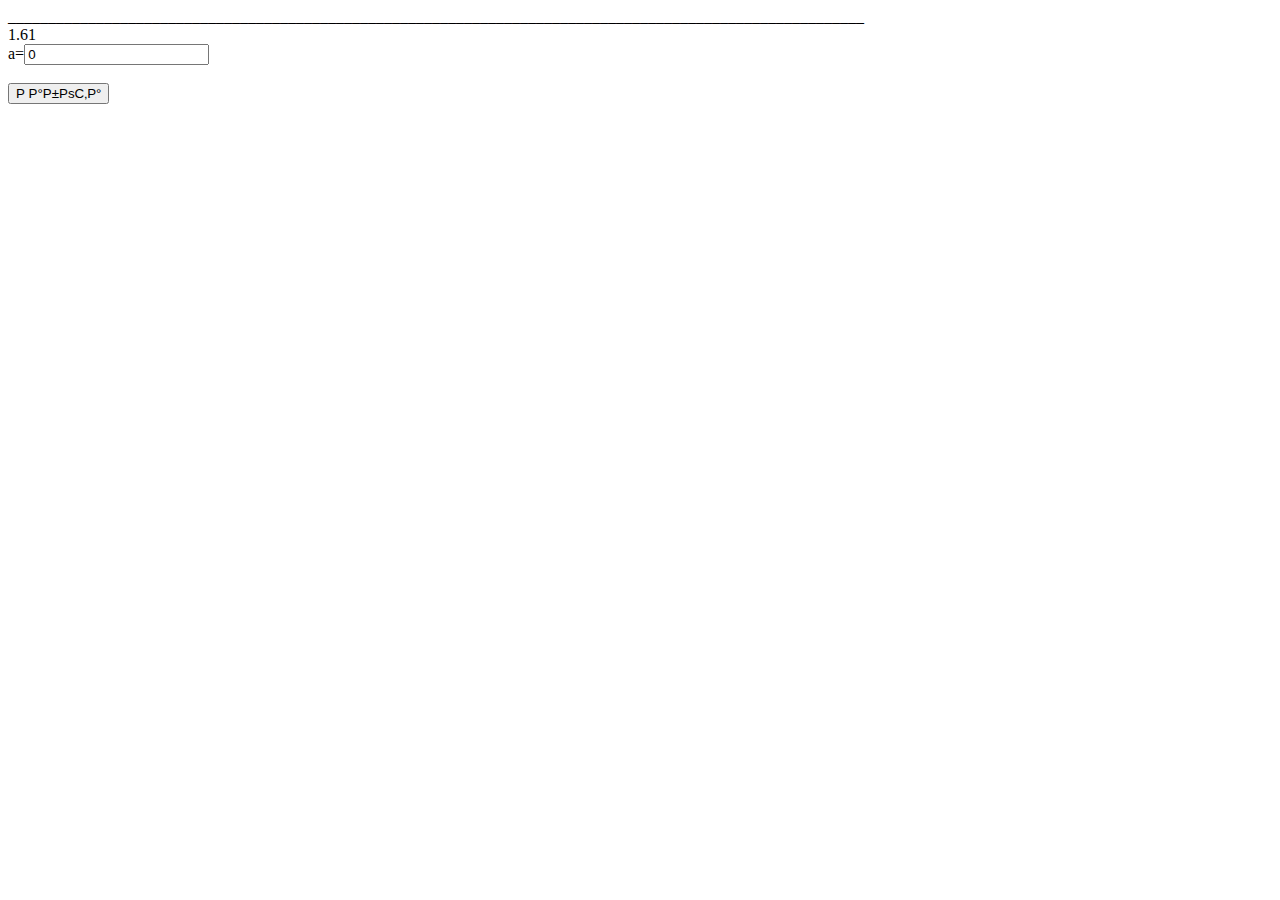
<file: 1.61.html>
<html> 
<head> 
<meta http-equiv="Content-Type" 
content="text/html; charset=windows-1251"> 
<title>Стили</title> 
</head> 
<body> 
<script> 
function func(){ 
a=document.getElementById("a_znach").value; 
c=a 
b=a 
a=a*a 
a=a*a 
document.getElementById("z161a").innerHTML ="a^4= "+ a; 
a=b 
a=a*a 
a=a*a*a 
document.getElementById("z161b").innerHTML ="a^6= "+ a; 
a=c 
a=a*a*a 
a=a*a 
a=a*c 
document.getElementById("z161c").innerHTML ="a^7= "+ a; 
a=c 
a=a*a 
a=a*a*a*a 
document.getElementById("z161d").innerHTML ="a^8= "+ a; 
a=c 
a=a*a; 
a=a*a*a*a; 
a=a*c; 
document.getElementById("z161e").innerHTML ="a^9= "+ a; 
a=c 
a=a*a; 
a=a*a*c; 
a=a*a 
document.getElementById("z161f").innerHTML ="a^10= "+ a; 
a=c 
a=a*a 
b=a*c 
a=a*b 
a=a*a*b 
document.getElementById("z161g").innerHTML ="a^13= "+ a; 
a=c 
a=a*a 
a=a*a*c 
a=a*a*a 
document.getElementById("z161h").innerHTML ="a^15= "+ a; 
a=c 
a=a*a*a 
a=a*a 
a=a*c 
a=a*a*a 
document.getElementById("z161i").innerHTML ="a^21= "+ a; 
a=c 
a=a*a*a 
a=a*a 
a=a*c 
a=a*a 
a=a*a 
document.getElementById("z161j").innerHTML ="a^28= "+ a; 
a=c 
a=a*a; 
a=a*a; 
a=a*a 
a=a*a 
a=a*a 
a=a*a 
document.getElementById("z161k").innerHTML ="a^64= "+ a; 
} 
</script> 
___________________________________________________________________________________________________________ 
<br> 
1.61 
<br> 
a=<input type="text" value="0" id="a_znach"> 
<br> 
<br> 
<button onclick="func()"> Работа</button> 
<br> 
<br> 
<div id="z161a"></div> 
<div id="z161b"></div> 
<div id="z161c"></div> 
<div id="z161d"></div> 
<div id="z161e"></div> 
<div id="z161f"></div> 
<div id="z161g"></div> 
<div id="z161h"></div> 
<div id="z161i"></div> 
<div id="z161j"></div> 
<div id="z161k"></div>
</file>
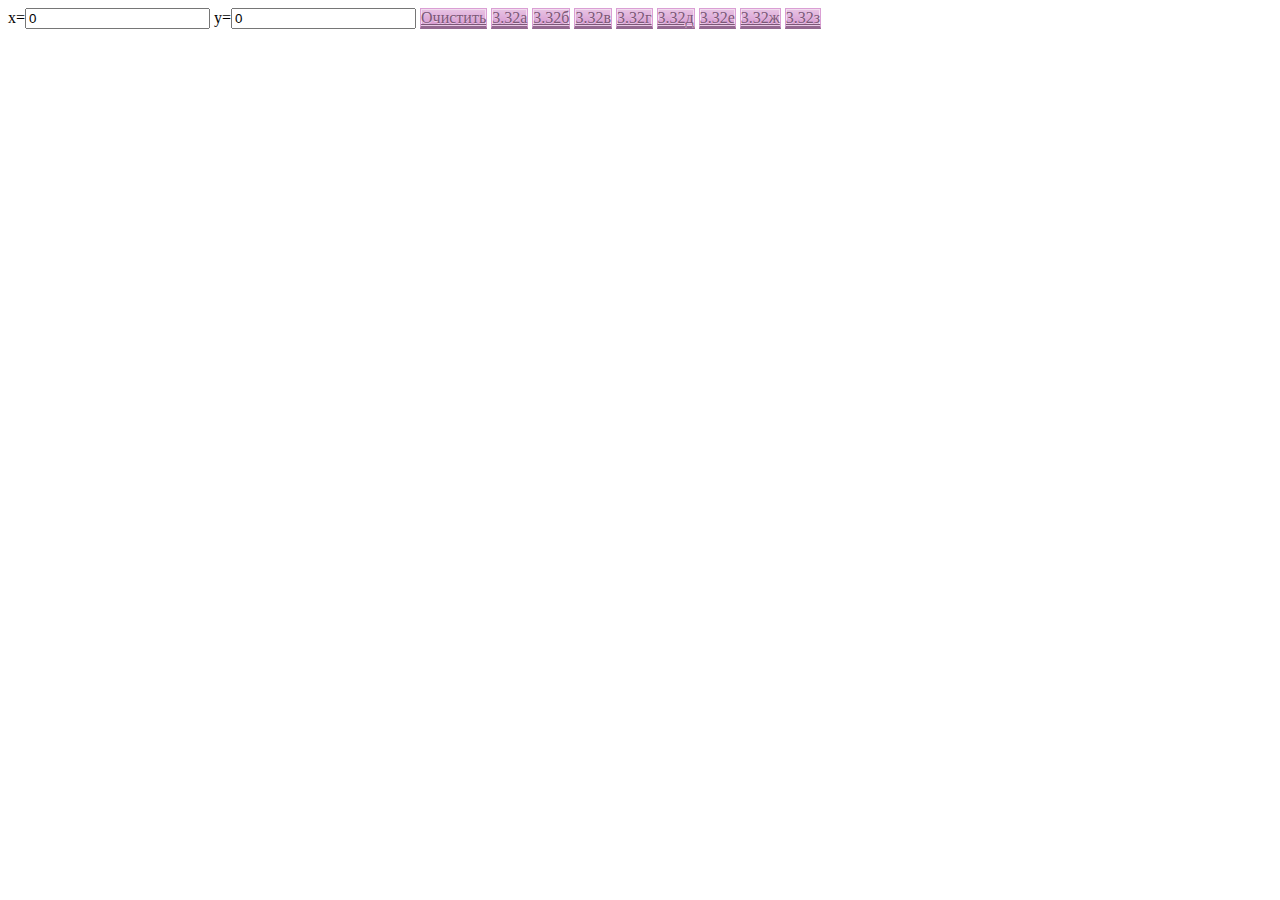
<file: 3.32.html>
<!doctype html>
<html>
<head>
<title>canvasExample</title>
<meta charset='utf-8' />
<style>
a.button.purple {
background: #e8c4e4;
background: -webkit-gradient(linear, 0 0, 0 bottom, from(#e8c4e4), to(#d698d0));
background: -moz-linear-gradient(#e8c4e4, #d698d0);
background: linear-gradient(#e8c4e4, #d698d0);
border: solid 1px #da9fd4;
border-bottom: solid 3px #946890;
box-shadow: inset 0 0 0 1px #f2dcef;
color: #7b5777;
text-shadow: 0 1px 0 #eacae6; }

a.button.purple:hover {
background: #daa2d4;
background: -webkit-gradient(linear, 0 0, 0 bottom, from(#daa2d4), to(#e0b1db));
background: -moz-linear-gradient(#daa2d4, #e0b1db);
background: linear-gradient(#daa2d4, #e0b1db);
border: solid 1px #ca91c4;
border-bottom: solid 3px #946890;
box-shadow: inset 0 0 0 1px #e9c7e6; }

a.button.purple:active {
background: #d49ace;
background: -webkit-gradient(linear, 0 0, 0 bottom, from(#d49ace), to(#cc94c6));
background: -moz-linear-gradient(#d49ace, #cc94c6);
background: linear-gradient(#d49ace, #cc94c6);
border: solid 1px #8e678a;
box-shadow: inset 0 10px 15px 0 #ba87b5; }
</style>
<script>
function clean(){
var canvas = document.getElementById('example');
var ctx = canvas.getContext('2d');
ctx.fillStyle = "white";
ctx.fillRect(0, 0, 640, 480);
ctx.closePath();
}


function getRadians(degrees) {
return (Math.PI/180)*degrees;
}

function er1(){
var canvas = document.getElementById('example');
var ctx = canvas.getContext('2d');
ctx.beginPath();
drawpoint();
ctx.strokeStyle = 'black';
ctx.arc(x, y, 2, 0, getRadians(360));
ctx.moveTo(320, 0);
ctx.lineTo(320, 480);
ctx.moveTo(0, 240);
ctx.lineTo(640, 240);

ctx.moveTo(300, 230);
ctx.lineTo(300, 0);
ctx.moveTo(300, 230);
ctx.lineTo(0, 230);
ctx.stroke();
x=Number(document.getElementById("x_znach").value); 
y=Number(document.getElementById("y_znach").value); 
if (x <= -2 && y>=1) {
document.getElementById("otvet").innerHTML = "Точка в области";
} else {
document.getElementById("otvet").innerHTML = "Точка не в области"; 
}
}

function er2(){
var canvas = document.getElementById('example');
var ctx = canvas.getContext('2d');
ctx.beginPath();
drawpoint();
ctx.strokeStyle = 'black';
ctx.arc(x, y, 2, 0, getRadians(360));
ctx.moveTo(320, 0);
ctx.lineTo(320, 480);
ctx.moveTo(0, 240);
ctx.lineTo(640, 240);
ctx.moveTo(170, 80);

ctx.moveTo(0, 225);
ctx.lineTo(640, 225);
ctx.moveTo(0, 260);
ctx.lineTo(640, 260);
ctx.stroke();
x=Number(document.getElementById("x_znach").value); 
y=Number(document.getElementById("y_znach").value); 
if (y <= 3/2 && y>=-2) {
document.getElementById("otvet").innerHTML = "Точка в области";
} else {
document.getElementById("otvet").innerHTML = "Точка не в области"; 
}
}

function er3(){
var canvas = document.getElementById('example');
var ctx = canvas.getContext('2d');
ctx.beginPath();
drawpoint();
ctx.strokeStyle = 'black';
ctx.arc(x, y, 2, 0, getRadians(360));
ctx.moveTo(320, 0);
ctx.lineTo(320, 480);
ctx.moveTo(0, 240);
ctx.lineTo(640, 240);
ctx.moveTo(170, 80);

ctx.moveTo(330, 200);
ctx.lineTo(330, 480);
ctx.moveTo(330, 200)
ctx.lineTo(340, 200);
ctx.lineTo(340, 480);
ctx.stroke();

x=Number(document.getElementById("x_znach").value); 
y=Number(document.getElementById("y_znach").value); 
if (x>=1 && x<= 2 && y<=4) {
document.getElementById("otvet").innerHTML = "Точка в области";
} else {
document.getElementById("otvet").innerHTML = "Точка не в области";  
}
}

function er4(){
var canvas = document.getElementById('example');
var ctx = canvas.getContext('2d');
ctx.beginPath();
drawpoint();
ctx.strokeStyle = 'black';
ctx.arc(x, y, 2, 0, getRadians(360));
ctx.moveTo(320, 0);
ctx.lineTo(320, 480);
ctx.moveTo(0, 240);
ctx.lineTo(640, 240);
ctx.moveTo(170, 80);

ctx.moveTo(330, 200);
ctx.lineTo(640, 200);
ctx.moveTo(330, 200);
ctx.lineTo(330, 220);
ctx.lineTo(640, 220);
ctx.stroke();
x=Number(document.getElementById("x_znach").value); 
y=Number(document.getElementById("y_znach").value); 
if (x <= -2 && y>=1) {
document.getElementById("otvet").innerHTML = "Точка в области";
} else {
document.getElementById("otvet").innerHTML = "Точка не в области";  
}
}

function er5(){
var canvas = document.getElementById('example');
var ctx = canvas.getContext('2d');
ctx.beginPath();
drawpoint();
ctx.strokeStyle = 'black';
ctx.arc(x, y, 2, 0, getRadians(360));
ctx.moveTo(320, 0);
ctx.lineTo(320, 480);
ctx.moveTo(0, 240);
ctx.lineTo(640, 240);

ctx.moveTo(340, 0);
ctx.lineTo(340, 240);
ctx.lineTo(640, 240);
ctx.moveTo(330, 480);
ctx.lineTo(330, 250);
ctx.lineTo(640, 250);
ctx.stroke();
x=Number(document.getElementById("x_znach").value); 
y=Number(document.getElementById("y_znach").value); 
if (x <= -2 && y>=1) {
document.getElementById("otvet").innerHTML = "Точка в области";
} else {
document.getElementById("otvet").innerHTML = "Точка не в области"; 
}
}

function er6(){
var canvas = document.getElementById('example');
var ctx = canvas.getContext('2d');
ctx.beginPath();
drawpoint();
ctx.strokeStyle = 'black';
ctx.arc(x, y, 2, 0, getRadians(360));
ctx.moveTo(320, 0);
ctx.lineTo(320, 480);
ctx.moveTo(0, 240);
ctx.lineTo(640, 240);
ctx.moveTo(170, 80);

ctx.moveTo(340, 0);
ctx.lineTo(340, 230);
ctx.lineTo(640, 230);
ctx.moveTo(330, 480);
ctx.lineTo(330, 250);
ctx.lineTo(640, 250);
ctx.stroke();
x=Number(document.getElementById("x_znach").value); 
y=Number(document.getElementById("y_znach").value); 
if (x <= -2 && y>=1) {
document.getElementById("otvet").innerHTML = "Точка в области";
} else {
document.getElementById("otvet").innerHTML = "Точка не в области";  
}
}

function er7(){
var canvas = document.getElementById('example');
var ctx = canvas.getContext('2d');
ctx.beginPath();
drawpoint();
ctx.strokeStyle = 'black';
ctx.arc(x, y, 2, 0, getRadians(360));
ctx.moveTo(320, 0);
ctx.lineTo(320, 480);
ctx.moveTo(0, 240);
ctx.lineTo(640, 240);
ctx.moveTo(170, 80);

ctx.moveTo(330, 250);
ctx.lineTo(350, 250);
ctx.lineTo(350, 260);
ctx.lineTo(330, 260);
ctx.lineTo(330, 250);
ctx.stroke();
x=Number(document.getElementById("x_znach").value); 
y=Number(document.getElementById("y_znach").value); 
if (x <= -2 && y>=1) {
document.getElementById("otvet").innerHTML = "Точка в области";
} else {
document.getElementById("otvet").innerHTML = "Точка не в области";  
}
}

function er8(){
var canvas = document.getElementById('example');
var ctx = canvas.getContext('2d');
ctx.beginPath();
ctx.strokeStyle = 'black';
ctx.arc(x, y, 2, 0, getRadians(360));
drawpoint();
ctx.moveTo(320, 0);
ctx.lineTo(320, 480);
ctx.moveTo(0, 240);
ctx.lineTo(640, 240);
ctx.moveTo(170, 80);

ctx.moveTo(340, 0);
ctx.lineTo(340, 225);
ctx.lineTo(0, 225);
ctx.moveTo(0, 235);
ctx.lineTo(340, 235);
ctx.lineTo(340, 480);
ctx.stroke();
x=Number(document.getElementById("x_znach").value); 
y=Number(document.getElementById("y_znach").value); 
if (x <= -2 && y>=1) {
document.getElementById("otvet").innerHTML = "Точка в области";
} else {
document.getElementById("otvet").innerHTML = "Точка не в области"; 
}
}

function drawpoint() { 
x=Number(document.getElementById("x_znach").value); 
y=Number(document.getElementById("y_znach").value); 
x=320+x*10; 
y=240-y*10; 
var canvas = document.getElementById('example'); 
var ctx = canvas.getContext('2d'); 
ctx.beginPath(); 
ctx.strokeStyle = 'black'; 
ctx.arc(x, y, 2, 0, 2 * Math.PI); 
ctx.stroke(); 
}
</script>
</head>
<body>
x=<input type="text" value="0" id="x_znach">
y=<input type="text" value="0" id="y_znach">
<a href="#" onclick="clean()" class="button purple">Очистить</a>
<a href="#" onclick="er1()" class="button purple">3.32а</a>
<a href="#" onclick="er2()" class="button purple">3.32б</a>
<a href="#" onclick="er3()" class="button purple">3.32в</a>
<a href="#" onclick="er4()" class="button purple">3.32г</a>
<a href="#" onclick="er5()" class="button purple">3.32д</a>
<a href="#" onclick="er6()" class="button purple">3.32е</a>
<a href="#" onclick="er7()" class="button purple">3.32ж</a>
<a href="#" onclick="er8()" class="button purple">3.32з</a>
<br> 

<div id="otvet"></div>

<br>
<canvas width='640' height='480' id='example'>Обновите браузер</canvas>
<br>
</body>
</html>
</file>
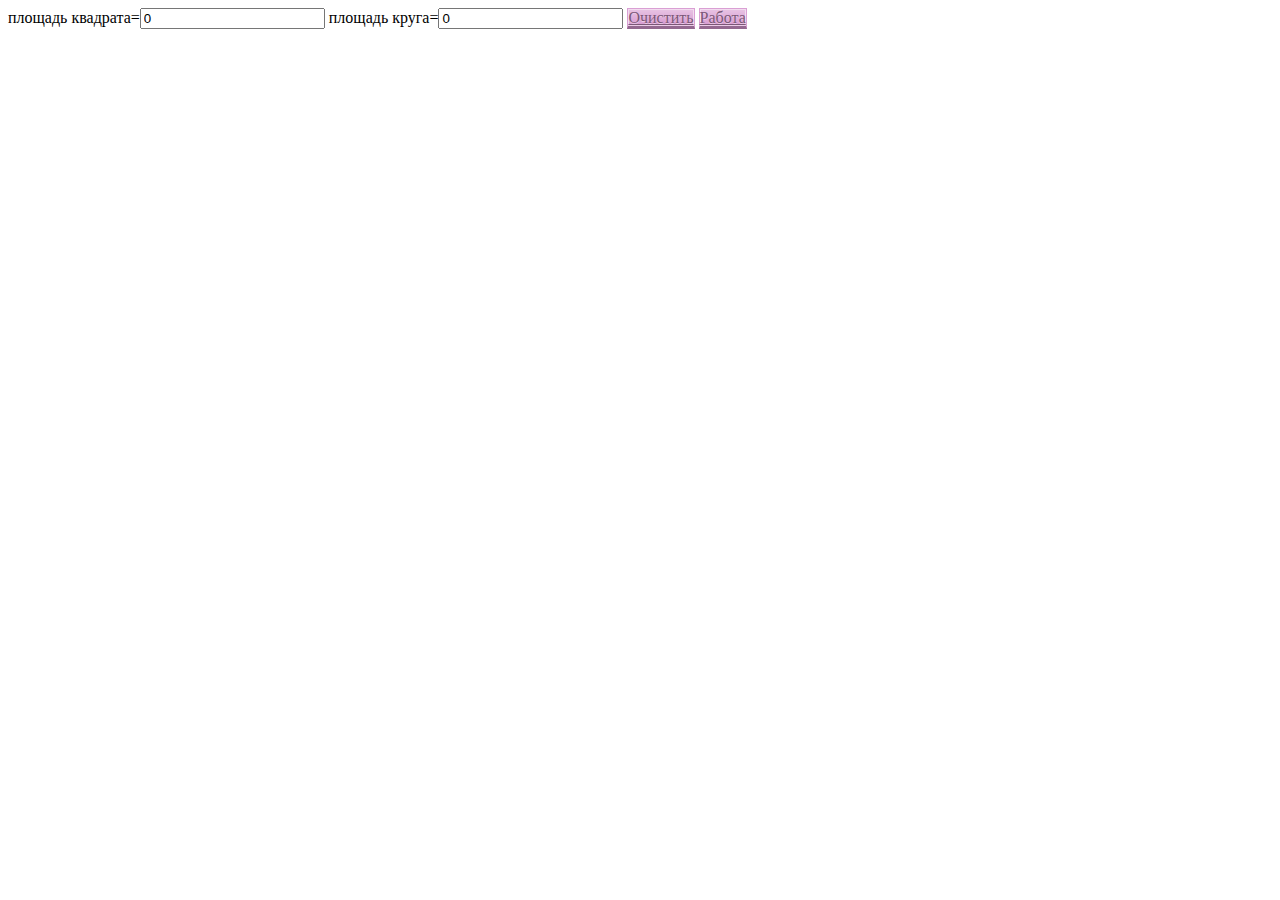
<file: 4.16.html>
<html> 
<head> 
<title>canvasExample</title> 
<meta charset='utf-8' /> 
<style> 
a.button.purple { 
background: #e8c4e4; 
background: -webkit-gradient(linear, 0 0, 0 bottom, from(#e8c4e4), to(#d698d0)); 
background: -moz-linear-gradient(#e8c4e4, #d698d0); 
background: linear-gradient(#e8c4e4, #d698d0); 
border: solid 1px #da9fd4; 
border-bottom: solid 3px #946890; 
box-shadow: inset 0 0 0 1px #f2dcef; 
color: #7b5777; 
text-shadow: 0 1px 0 #eacae6; } 
a.button.purple:hover { 
background: #daa2d4; 
background: -webkit-gradient(linear, 0 0, 0 bottom, from(#daa2d4), to(#e0b1db)); 
background: -moz-linear-gradient(#daa2d4, #e0b1db); 
background: linear-gradient(#daa2d4, #e0b1db); 
border: solid 1px #ca91c4; 
border-bottom: solid 3px #946890; 
box-shadow: inset 0 0 0 1px #e9c7e6; } 
a.button.purple:active { 
background: #d49ace; 
background: -webkit-gradient(linear, 0 0, 0 bottom, from(#d49ace), to(#cc94c6)); 
background: -moz-linear-gradient(#d49ace, #cc94c6); 
background: linear-gradient(#d49ace, #cc94c6); 
border: solid 1px #8e678a; 
box-shadow: inset 0 10px 15px 0 #ba87b5; } 
</style> 
<script> 
function clean(){ 
var canvas = document.getElementById('example'); 
var ctx = canvas.getContext('2d'); 
ctx.fillStyle = "white"; 
ctx.fillRect(0, 0, 640, 480); 
} 
function er1(){ 
clean() 
var Skv=Number(document.getElementById("Skv_znach").value); 
var Sok=Number(document.getElementById("Sok_znach").value); 
var R=Math.sqrt(Sok/Math.PI); 
var a=Math.sqrt(Skv); 
var d = Math.sqrt(2*a*a); 
var canvas = document.getElementById('example'); 
var ctx = canvas.getContext('2d'); 
ctx.beginPath(); 
ctx.arc(320, 240, R, 0, 2 * Math.PI); 
ctx.moveTo(320-a/2, 240-a/2); 
ctx.lineTo(320+a/2,240-a/2); 
ctx.lineTo(320+a/2,240+a/2); 
ctx.lineTo(320-a/2, 240+a/2); 
ctx.closePath(); 
ctx.stroke(); 
if (R<a/2) { 
document.getElementById("otvet").innerHTML = "круг в квадрате"; 
} else { 
if (R>d/2) { 
document.getElementById("otvet").innerHTML =" квадрат в круге"; 
} else { 
document.getElementById("otvet").innerHTML = "пересечение"; 
} 
} 


} 

</script> 
</head> 
<body> 
площадь квадрата=<input type="text" value="0" id="Skv_znach"> 
площадь круга=<input type="text" value="0" id="Sok_znach"> 
<a href="#" onclick="clean()" class="button purple">Очистить</a> 
<a href="#" onclick="er1()" class="button purple">Работа</a> 

<br> 
<canvas width='640' height='480' id='example'>Обновите браузер</canvas> 
<br> 

<br> 

<div id="otvet"></div> 
</html>
</file>
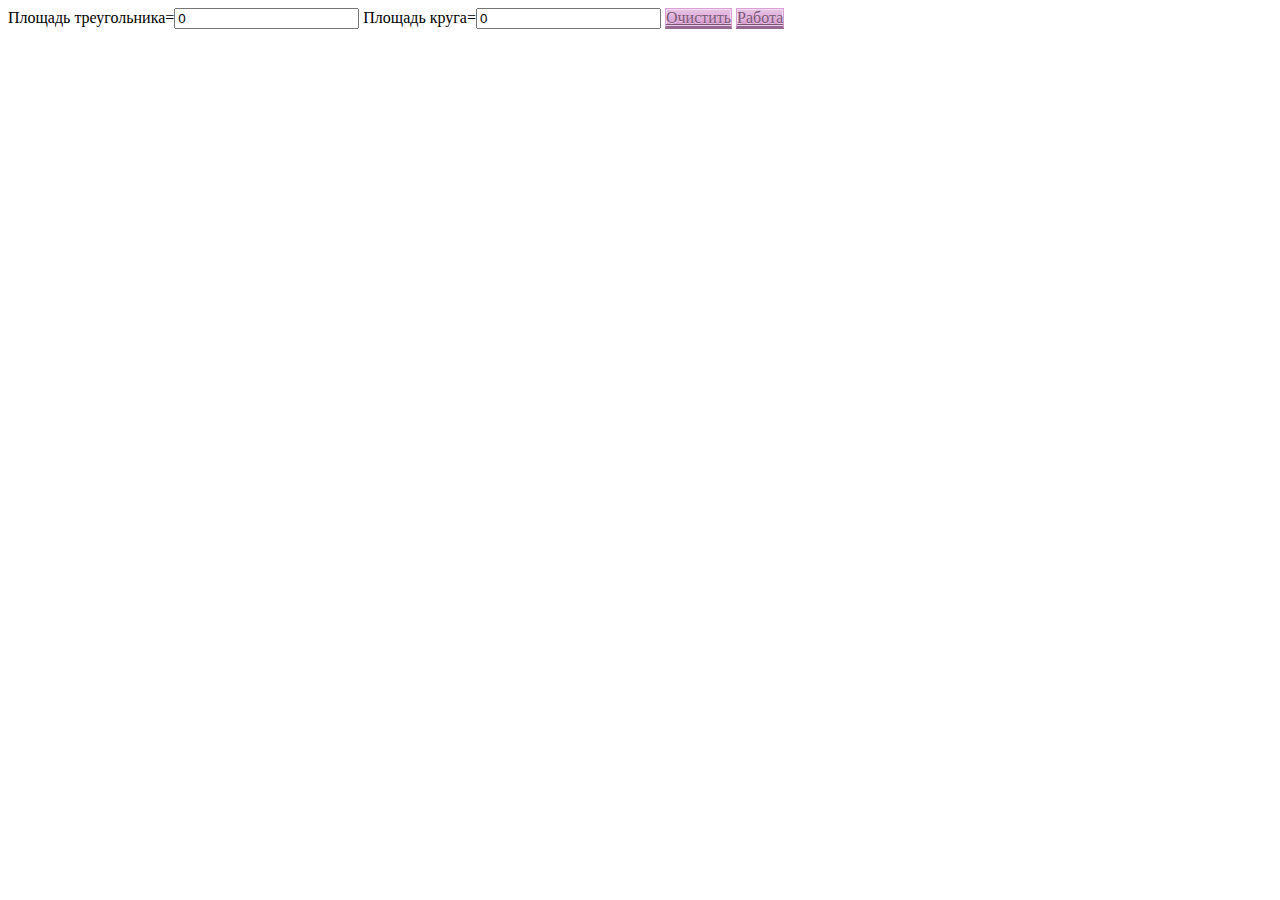
<file: 4.17.html>
<html> 
<head> 
<title>canvasExample</title> 
<meta charset='utf-8' /> 
<style> 
a.button.purple { 
background: #e8c4e4; 
background: -webkit-gradient(linear, 0 0, 0 bottom, from(#e8c4e4), to(#d698d0)); 
background: -moz-linear-gradient(#e8c4e4, #d698d0); 
background: linear-gradient(#e8c4e4, #d698d0); 
border: solid 1px #da9fd4; 
border-bottom: solid 3px #946890; 
box-shadow: inset 0 0 0 1px #f2dcef; 
color: #7b5777; 
text-shadow: 0 1px 0 #eacae6; } 
a.button.purple:hover { 
background: #daa2d4; 
background: -webkit-gradient(linear, 0 0, 0 bottom, from(#daa2d4), to(#e0b1db)); 
background: -moz-linear-gradient(#daa2d4, #e0b1db); 
background: linear-gradient(#daa2d4, #e0b1db); 
border: solid 1px #ca91c4; 
border-bottom: solid 3px #946890; 
box-shadow: inset 0 0 0 1px #e9c7e6; } 
a.button.purple:active { 
background: #d49ace; 
background: -webkit-gradient(linear, 0 0, 0 bottom, from(#d49ace), to(#cc94c6)); 
background: -moz-linear-gradient(#d49ace, #cc94c6); 
background: linear-gradient(#d49ace, #cc94c6); 
border: solid 1px #8e678a; 
box-shadow: inset 0 10px 15px 0 #ba87b5; } 
</style> 
<script> 
function clean(){ 
var canvas = document.getElementById('example'); 
var ctx = canvas.getContext('2d'); 
ctx.fillStyle = "white"; 
ctx.fillRect(0, 0, 640, 480); 
} 
function er1(){ 
clean() 
var Skv=Number(document.getElementById("Skv_znach").value); 
var Sok=Number(document.getElementById("Sok_znach").value); 
var R=Math.sqrt(Sok/Math.PI); 
var a=Math.sqrt(Skv);
var canvas = document.getElementById('example'); 
var ctx = canvas.getContext('2d'); 
ctx.beginPath(); 
ctx.arc(320, 240, R, 0, 2 * Math.PI); 
ctx.moveTo(320, 240-(a*Math.sqrt(3))/3);
ctx.lineTo(320+a/2,240+(a*Math.sqrt(3))/6);
ctx.lineTo(320-a/2,240+(a*Math.sqrt(3))/6);
ctx.lineTo(320, 240-(a*Math.sqrt(3))/3);
ctx.stroke();
if (R<((a*Math.sqrt(3))/6)) {
document.getElementById("otvet").innerHTML = "Круг в треугольнике"; 
} else { 
if (R>((a*Math.sqrt(3))/3)) { 
document.getElementById("otvet").innerHTML =" Треугольник в круге"; 
} else { 
document.getElementById("otvet").innerHTML = "Пересечение"; 
} 
} 
} 
</script> 
</head> 
<body> 
Площадь треугольника=<input type="text" value="0" id="Skv_znach"> 
Площадь круга=<input type="text" value="0" id="Sok_znach"> 
<a href="#" onclick="clean()" class="button purple">Очистить</a> 
<a href="#" onclick="er1()" class="button purple">Работа</a> 
 
<br> 
<canvas width='640' height='480' id='example'>Обновите браузер</canvas> 
<br> 
 
<br> 
 
<div id="otvet"></div> 
</html>
</file>
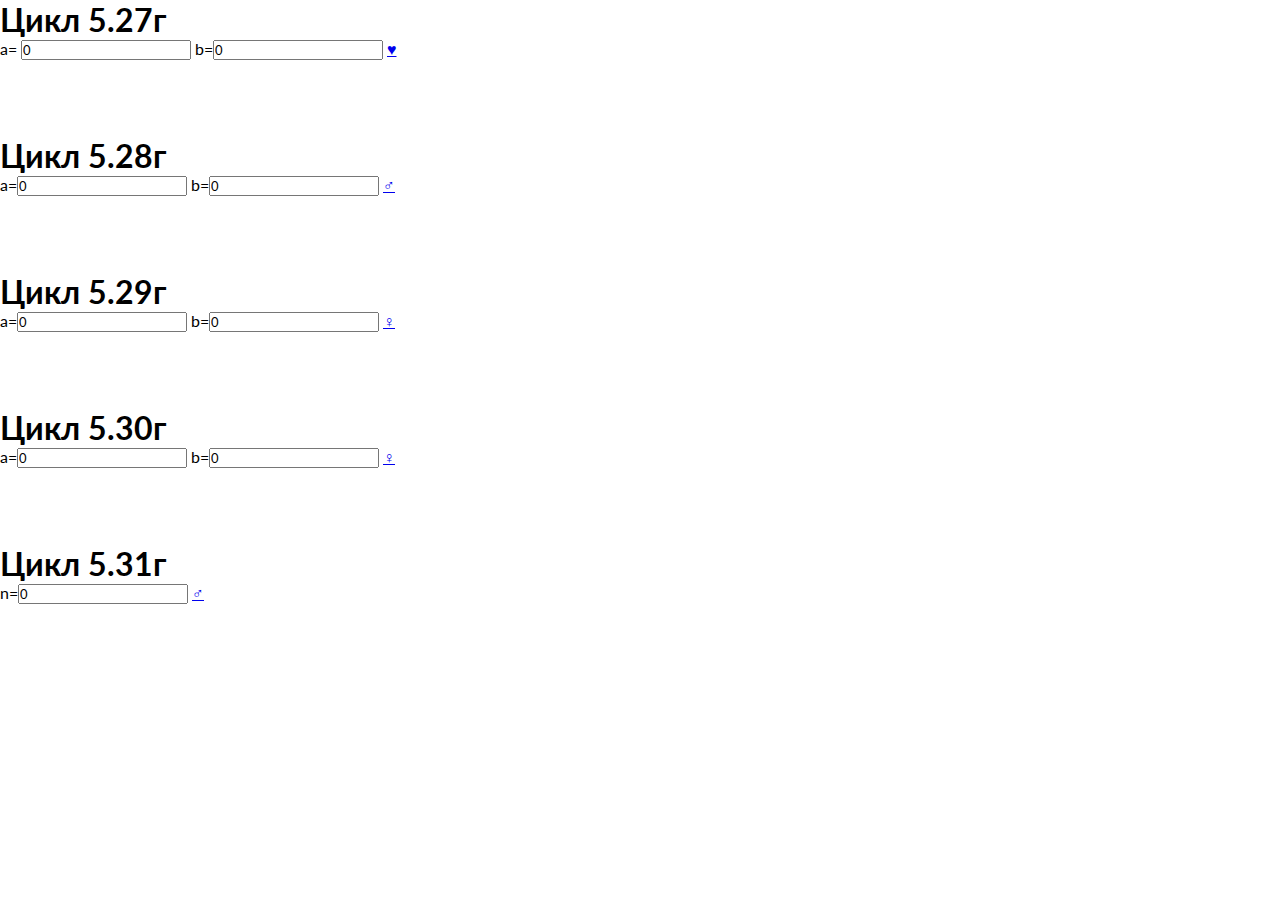
<file: 5.27-5.31г.html>
﻿<html>

<head>
  <link rel="stylesheet" href="style.css">
  <script>
    function func1() {
      a = Number(document.getElementById("a_znach").value);
      b = Number(document.getElementById("b_znach").value);
      var k = 0;
      var i = a;
      while (i < b+1) {
        k = k + i;
        i++;
      }
      document.getElementById("otvet1").innerHTML = k;
    }
    function func2() {
      a = Number(document.getElementById("a2_znach").value);
      b = Number(document.getElementById("b2_znach").value);
      var k = 1;
      var i = a;
      while (i < b+1) {
        k = k * i;
        i++;
      }
      document.getElementById("otvet2").innerHTML = k;
    }
    function func3() {
      a = Number(document.getElementById("a3_znach").value);
      b = Number(document.getElementById("b3_znach").value);
      var k = 0;
      var i = a;
      for (i = a; i < b+1; i++) {
        k = k + i;
      }
      document.getElementById("otvet3").innerHTML = k / (b-a+1);
    }
     function func4() {
      a = Number(document.getElementById("a4_znach").value);
      b = Number(document.getElementById("b4_znach").value);
      var k = 0;
      var i = a;
      while (i < b+1) {
        k = k + i*i;
        i++;
      }
      document.getElementById("otvet4").innerHTML = k;
    }
    function func5() {
      n = Number(document.getElementById("n_znach").value);
      var k = 0;
      var i = n;
      var r ;
      while (i < 2*n+1) {
        r = i * i;
        k = k + r;
        i++;
      }
      document.getElementById("otvet5").innerHTML = k;
    }
  </script>
</head>

<body>


  <h1>Цикл 5.27г</h1> a=
  <input type="text" value="0" id="a_znach">
  b=<input type="text" value="0" id="b_znach">
  <a href="#" onclick="func1()" class="button red text-blanco text-shadow-negra">♥</a>
  <div id="otvet1"></div>
<br>
  <br>
  <br>
  <br>
  <h1>Цикл 5.28г</h1> 
    a=<input type="text" value="0" id="a2_znach">
    b=<input type="text" value="0" id="b2_znach">
  <a href="#" onclick="func2()" class="button yellow text-blanco text-shadow-negra">♂</a>
  <div id="otvet2"></div>
<br>
  <br>
  <br>
  <br>
  <h1>Цикл 5.29г</h1> 
    a=<input type="text" value="0" id="a3_znach">
    b=<input type="text" value="0" id="b3_znach">
  <a href="#" onclick="func3()" class="button green text-blanco text-shadow-negra">♀</a>
  <div id="otvet3"></div>
<br>
  <br>
  <br>
  <br>
  <h1>Цикл 5.30г</h1> 
    a=<input type="text" value="0" id="a4_znach">
    b=<input type="text" value="0" id="b4_znach">
  <a href="#" onclick="func4()" class="button green text-blanco text-shadow-negra">♀</a>
  <div id="otvet4"></div>
<br>
  <br>
  <br>
  <br>
  <h1>Цикл 5.31г</h1> 
    n=<input type="text" value="0" id="n_znach">
   <a href="#" onclick="func5()" class="button yellow text-blanco text-shadow-negra">♂</a>
  <div id="otvet5"></div>
<br>
  <br>
  <br>
  <br>
</body>
</html>
</file>
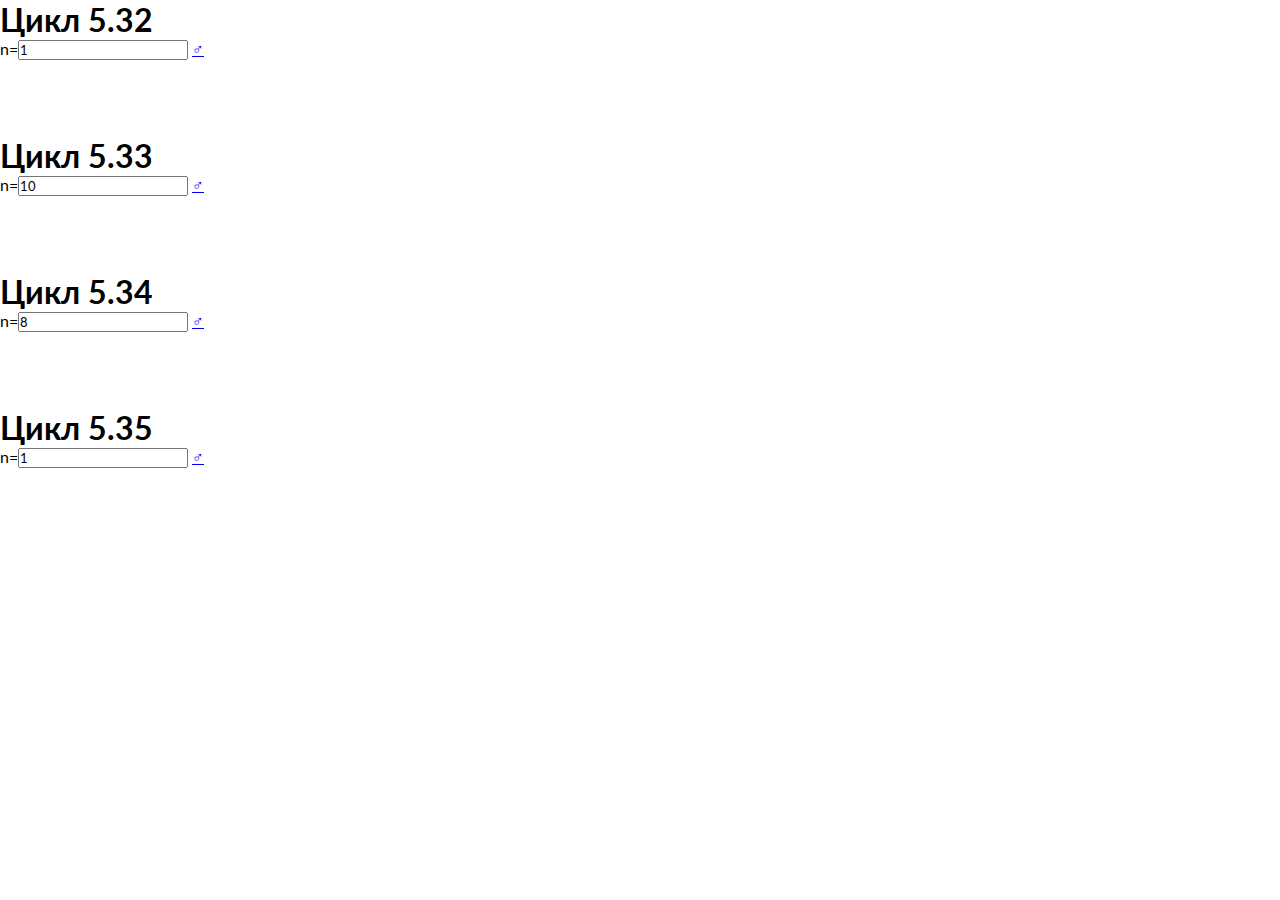
<file: 5.32-5.35.html>
<html>

<head>
  <link rel="stylesheet" href="style.css">
  <script>
        function func1() {
      n = Number(document.getElementById("n_znach").value);
      var k = 0;
      var i = 1;
          while (i < n+1) {
        k=k+(1/i);
        i++;
      }
      document.getElementById("otvet1").innerHTML = k;
    }
    function func2() {
      n = Number(document.getElementById("n_znach").value);
      var k = 0;
      var i = 2;
          while (i < 11) {
        k = k + (i/(i+1)) ;
        i++;
      }
      document.getElementById("otvet2").innerHTML = k;
    }
    function func3() {
      n = Number(document.getElementById("n3_znach").value);
      var k = 0;
      var i = 0;
      var a = 1;
          while (i < 9) {
        k = k + 1/a;
        a = a * 3;
        i++;
      }
      document.getElementById("otvet3").innerHTML = k;
    }
    function func4() {
      n = Number(document.getElementById("n4_znach").value);
      var d = 1;
      var k = 0;
      var i = 1;
          while (i < n+1) {
        k = k + (1/i*d);
        d = d * (-1);
        i++;
      }
      document.getElementById("otvet4").innerHTML = k;
    }
  </script>
</head>

<body>


    <h1>Цикл 5.32</h1> 
    n=<input type="text" value="1" id="n_znach">
   <a href="#" onclick="func1()" class="button yellow text-blanco text-shadow-negra">♂</a>
  <div id="otvet1"></div>
<br>
  <br>
  <br>
  <br>
  <h1>Цикл 5.33</h1> 
    n=<input type="text" value="10" id="n2_znach">
   <a href="#" onclick="func2()" class="button yellow text-blanco text-shadow-negra">♂</a>
  <div id="otvet2"></div>
<br>
  <br>
  <br>
  <br>
  <h1>Цикл 5.34</h1> 
    n=<input type="text" value="8" id="n3_znach">
   <a href="#" onclick="func3()" class="button yellow text-blanco text-shadow-negra">♂</a>
  <div id="otvet3"></div>
<br>
  <br>
  <br>
  <br>
  <h1>Цикл 5.35</h1> 
    n=<input type="text" value="1" id="n4_znach">
   <a href="#" onclick="func4()" class="button yellow text-blanco text-shadow-negra">♂</a>
  <div id="otvet4"></div>
<br>
  <br>
  <br>
  <br>
</body>
</html>
</file>
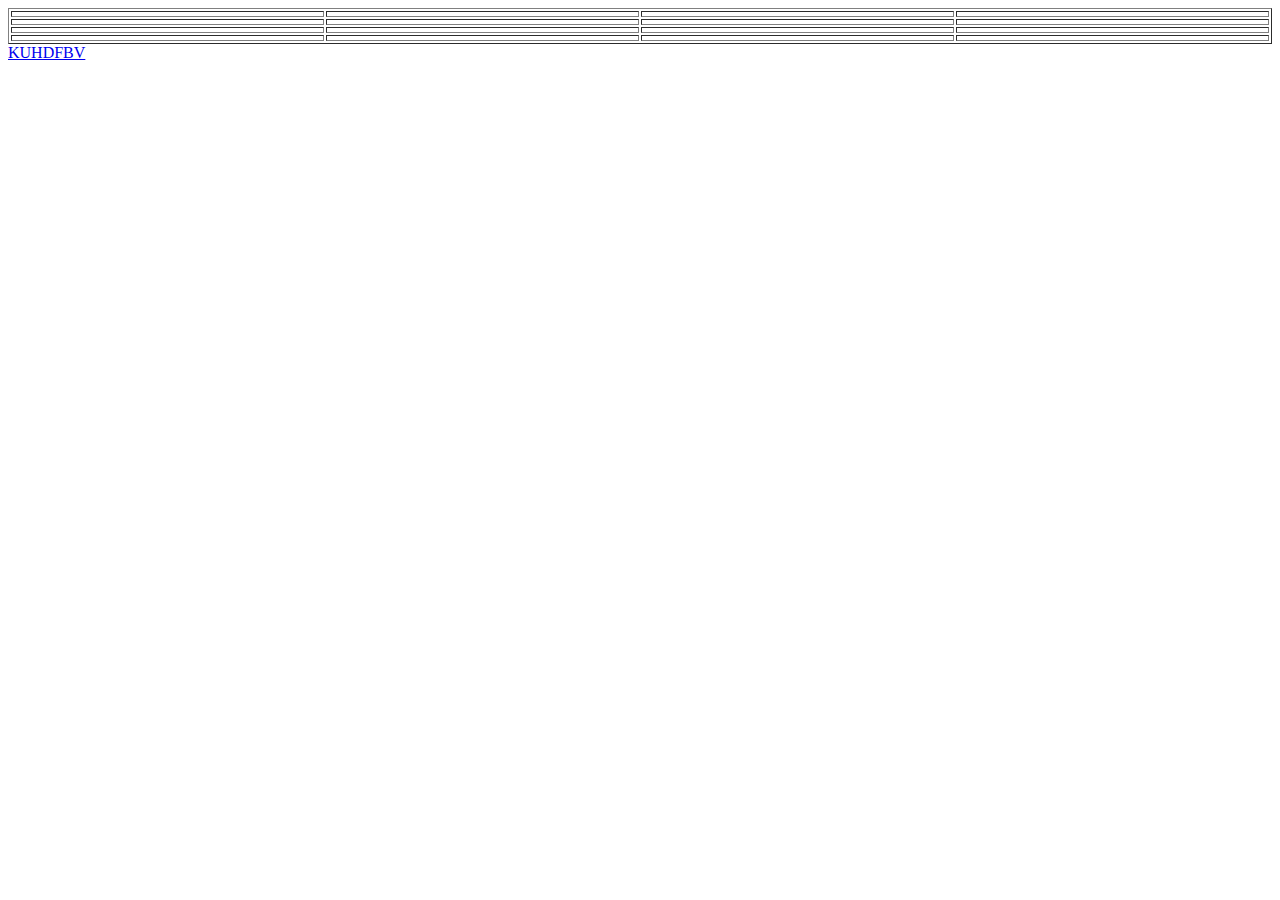
<file: index1.html>
<!DOCTYPE html PUBLIC "-//W3C//DTD HTML 4.01 Transitional//EN">
<html>
<head>
  <meta content="text/html; charset=ISO-8859-1" http-equiv="content-type">
  <title>INDEX</title>
</head>
<body>
<table style="text-align: left; width: 100%;" border="1" cellpadding="2" cellspacing="2">
  <tbody>
    <tr>
      <td></td>
      <td></td>
      <td></td>
      <td></td>
    </tr>
    <tr>
      <td></td>
      <td></td>
      <td></td>
      <td></td>
    </tr>
    <tr>
      <td></td>
      <td></td>
      <td></td>
      <td></td>
    </tr>
    <tr>
      <td></td>
      <td></td>
      <td></td>
      <td></td>
    </tr>
  </tbody>
</table>
<a href="https://github.com/griddb/griddb_nosql?gclid=EAIaIQobChMItZvD07aP3gIVF8ayCh09CQVgEAAYAiAAEgJxTPD_BwE">KUHDFBV</a><br>
</body>
</html>
</file>
<file: style.css>
@import url(https://fonts.googleapis.com/css?family=Lato); 

*, *:before, *:after{ 
-webkit-box-sizing: border-box; 
-moz-box-sizing: border-box; 
box-sizing: border-box; 
padding: 0; 
margin: 0; 
font-family: 'Lato', sans-serif; 
} 

/*| Navigation |*/ 

nav{ 
position: fixed; 
top: 0; 
left: 0; 
width: 100%; 
background: #fff; 
box-shadow: 0 3px 10px -2px rgba(0,0,0,.1); 
border: 1px solid rgba(0,0,0,.1); 
} 
nav ul{ 
list-style: none; 
position: relative; 
float: right; 
margin-right: 100px; 
display: inline-table; 
} 
nav ul li{ 
float: left; 
-webkit-transition: all .2s ease-in-out; 
-moz-transition: all .2s ease-in-out; 
transition: all .2s ease-in-out; 
} 

nav ul li:hover{background: rgba(0,0,0,.15);} 
nav ul li:hover > ul{display: block;} 
nav ul li{ 
float: left; 
-webkit-transition: all .2s ease-in-out; 
-moz-transition: all .2s ease-in-out; 
transition: all .2s ease-in-out; 
} 
nav ul li a{ 
display: block; 
padding: 30px 20px; 
color: #222; 
font-size: .9em; 
letter-spacing: 1px; 
text-decoration: none; 
text-transform: uppercase; 
} 
nav ul ul{ 
display: none; 
background: #fff; 
position: absolute; 
top: 100%; 
box-shadow: -3px 3px 10px -2px rgba(0,0,0,.1); 
border: 1px solid rgba(0,0,0,.1); 
} 
nav ul ul li{float: none; position: relative;} 
nav ul ul li a { 
padding: 15px 30px; 
border-bottom: 1px solid rgba(0,0,0,.05); 
} 
nav ul ul ul { 
position: absolute; 
left: 100%; 
top:0; 
} 
t {background-color: #000; 
padding: 20px 0; 
margin: 20px auto; 
font-family: Garamond; 
font-size: 7em; 
text-transform: uppercase; 
color: #fff; 
text-shadow: 0 0 10px #fff, 0 0 20px #fff, 0 0 30px #fff, 0 0 40px 
#ff00de, 0 0 70px #ff00de, 0 0 80px #ff00de, 0 0 100px #ff00de, 0 0 
150px #ff00de;} 
p {color: #fff; font: 7em 'ChunkFiveRegular'; margin: 20px auto; text-shadow: 0 1px 0 #ccc, 
0 2px 0 #c9c9c9, 
0 3px 0 #bbb, 
0 4px 0 #b9b9b9, 
0 5px 0 #aaa, 
0 6px 1px rgba(0,0,0,.1), 
0 0 5px rgba(0,0,0,.1), 
0 1px 3px rgba(0,0,0,.3), 
0 3px 5px rgba(0,0,0,.2), 
0 5px 10px rgba(0,0,0,.25), 
0 10px 10px rgba(0,0,0,.2), 
0 20px 20px rgba(0,0,0,.15);} 
k {background-color: #fff; 
margin: 20px auto; 
font-family: Arial; 
font-size: 7em; text-transform: uppercase; 
color: rgba(0,168,255,0.5); 
text-shadow: 8px 8px 0 rgba(255,0,180,0.5);}
</file>
